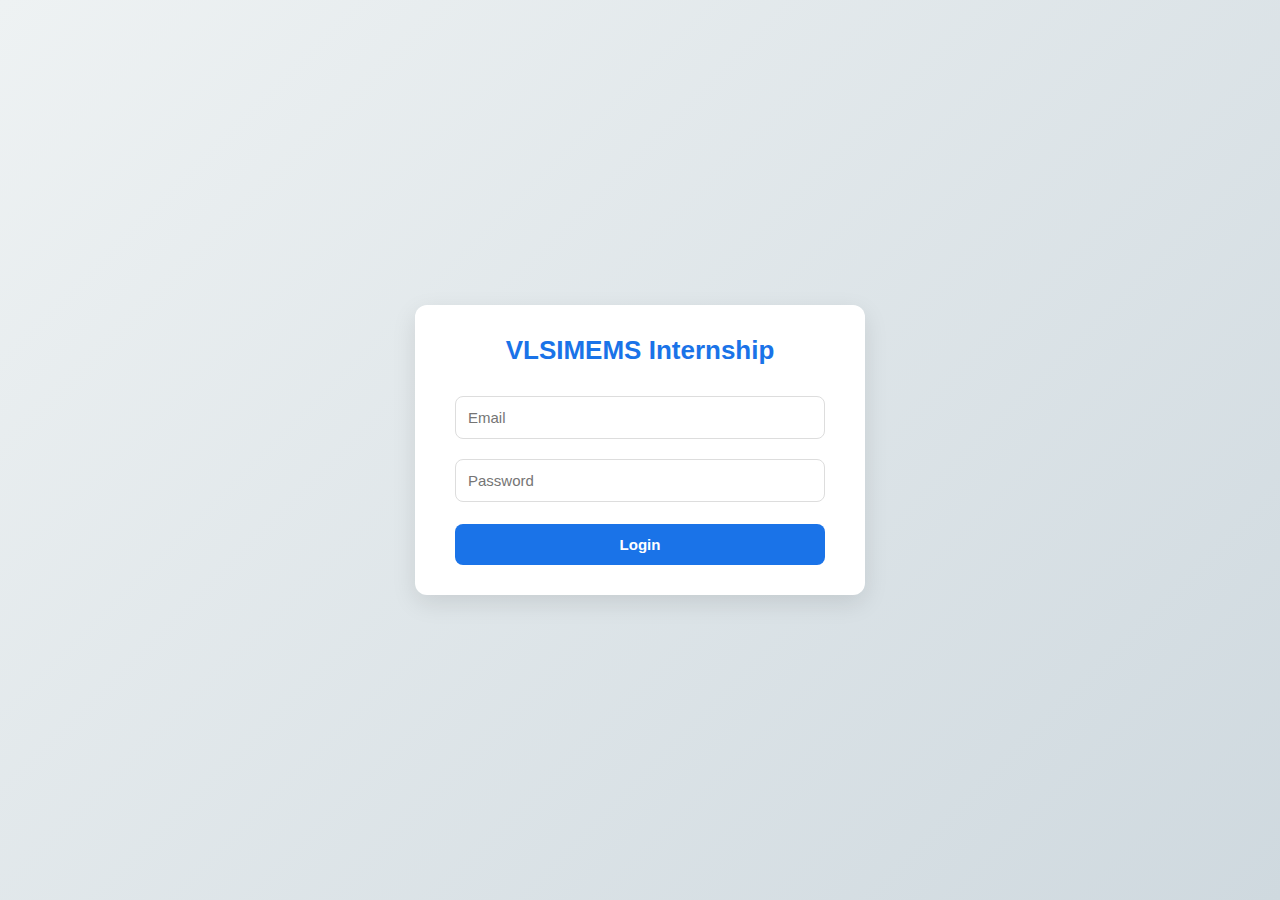
<file: index.html>
<!DOCTYPE html>
<html lang="en">
<head>
  <meta charset="UTF-8">
  <title>Internship Attendance Portal</title>
  <link rel="stylesheet" href="style.css">
</head>
<body>
  <div class="container">
    <h1>VLSIMEMS Internship</h1>
    <div id="login-section">
      <input type="email" id="email" placeholder="Email" required />
      <input type="password" id="password" placeholder="Password" required />
      <button onclick="login()">Login</button>
    </div>

    <div id="attendance-section" style="display:none;">
      <input type="text" id="matric" placeholder="Matric Number" required />
      <button onclick="clockIn()">Clock In</button>
      <button onclick="clockOut()" id="clock-out">Clock Out</button>
      <button onclick="location.href='attendance.html'" style="margin-top: 45px;">View Attendance List</button>
    </div>
  </div>
  <script src="script.js"></script>
</body>
</html>
</file>
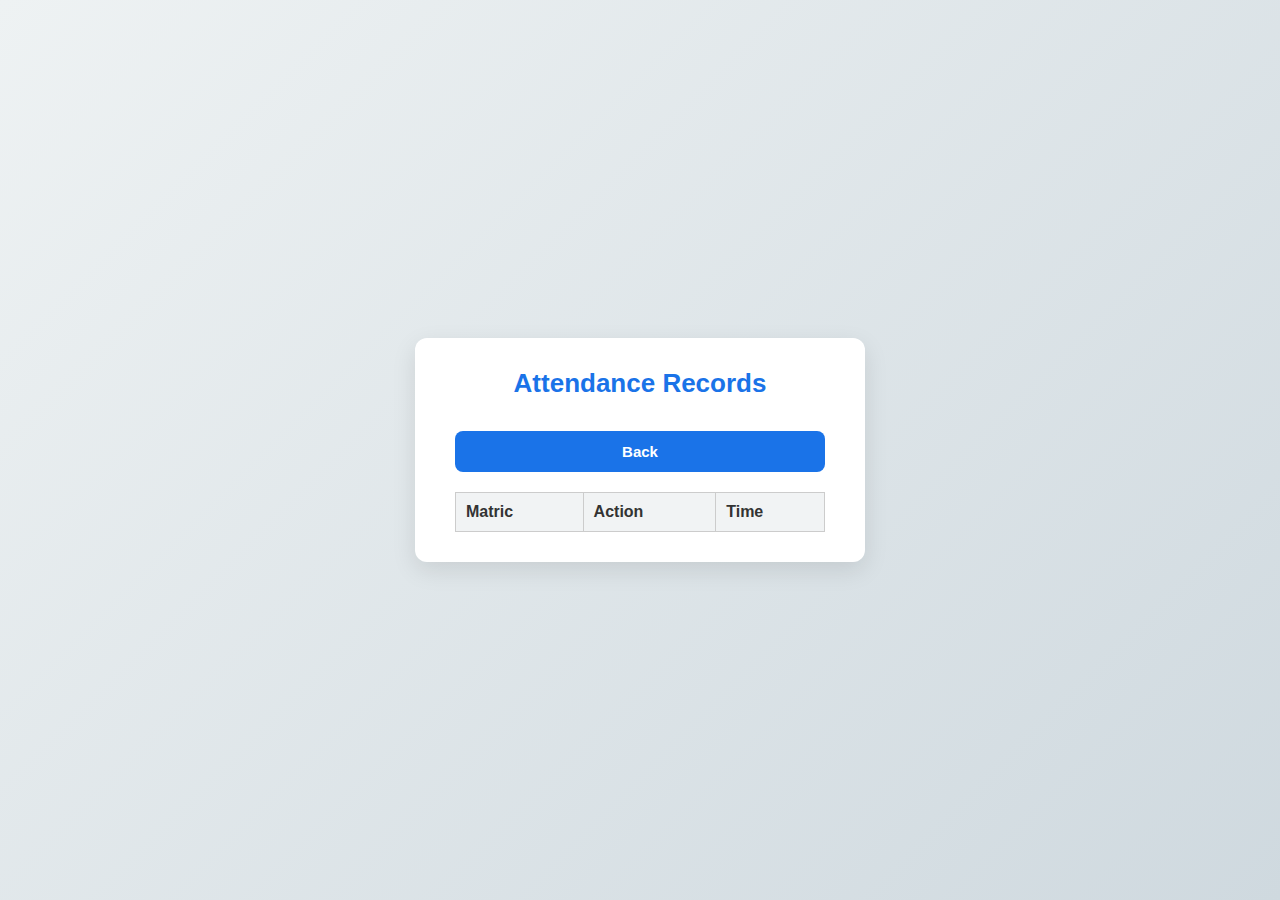
<file: view.html>
<!DOCTYPE html>
<html lang="en">
<head>
  <meta charset="UTF-8" />
  <meta name="viewport" content="width=device-width, initial-scale=1.0"/>
  <title>Attendance Records</title>
  <link rel="stylesheet" href="style.css"/>
</head>
<body>
  <div class="container">
    <h1>Attendance Records</h1>
    <button onclick="location.href='index.html'" class="link-button">Back</button>
    <table id="attendance-table">
      <thead>
        <tr><th>Matric</th><th>Action</th><th>Time</th></tr>
      </thead>
      <tbody></tbody>
    </table>
  </div>
  <script>
    fetch('https://script.google.com/macros/s/AKfycbzSRnwIYoyLGF8Pz9S9gNJsarfM_bHc9nVjbLlfr9axTzsIJ2K4zzKSFPOJsiygbgsRKg/exec?action=view')
      .then(res => res.json())
      .then(data => {
        const tbody = document.querySelector("#attendance-table tbody");
        data.forEach(row => {
          const tr = document.createElement("tr");
          tr.innerHTML = `<td>${row.matric}</td><td>${row.action}</td><td>${row.time}</td>`;
          tbody.appendChild(tr);
        });
      });
  </script>
</body>
</html>
</file>
<file: style.css>
/* Reset and base styles */
* {
  box-sizing: border-box;
  margin: 0;
  padding: 0;
}

body {
  font-family: 'Segoe UI', Roboto, sans-serif;
  background: linear-gradient(135deg, #eef2f3, #cfd9df);
  color: #333;
  display: flex;
  justify-content: center;
  align-items: center;
  min-height: 100vh;
}

/* Container styling */
.container {
  width: 100%;
  max-width: 450px;
  background: #fff;
  padding: 30px 40px;
  box-shadow: 0 8px 24px rgba(0, 0, 0, 0.1);
  border-radius: 12px;
  text-align: center;
}

/* Heading */
h1 {
  font-size: 26px;
  margin-bottom: 20px;
  color: #1a73e8;
}

/* Input fields */
input[type="email"],
input[type="password"],
input[type="text"] {
  width: 100%;
  padding: 12px;
  margin: 10px 0;
  border: 1px solid #ddd;
  border-radius: 8px;
  font-size: 15px;
  transition: border-color 0.3s;
}

input:focus {
  border-color: #1a73e8;
  outline: none;
}

/* Buttons */
button {
  width: 100%;
  padding: 12px;
  margin-top: 12px;
  background-color: #1a73e8;
  color: white;
  border: none;
  border-radius: 8px;
  font-weight: bold;
  font-size: 15px;
  cursor: pointer;
  transition: background-color 0.3s;
}

button:hover {
  background-color: #0c59d1;
}

/* Attendance table */
table {
  width: 100%;
  border-collapse: collapse;
  margin-top: 20px;
}

th, td {
  border: 1px solid #ccc;
  padding: 10px;
  text-align: left;
}

th {
  background-color: #f1f3f4;
  font-weight: bold;
}

tr:nth-child(even) {
  background-color: #f9f9f9;
}
</file>
